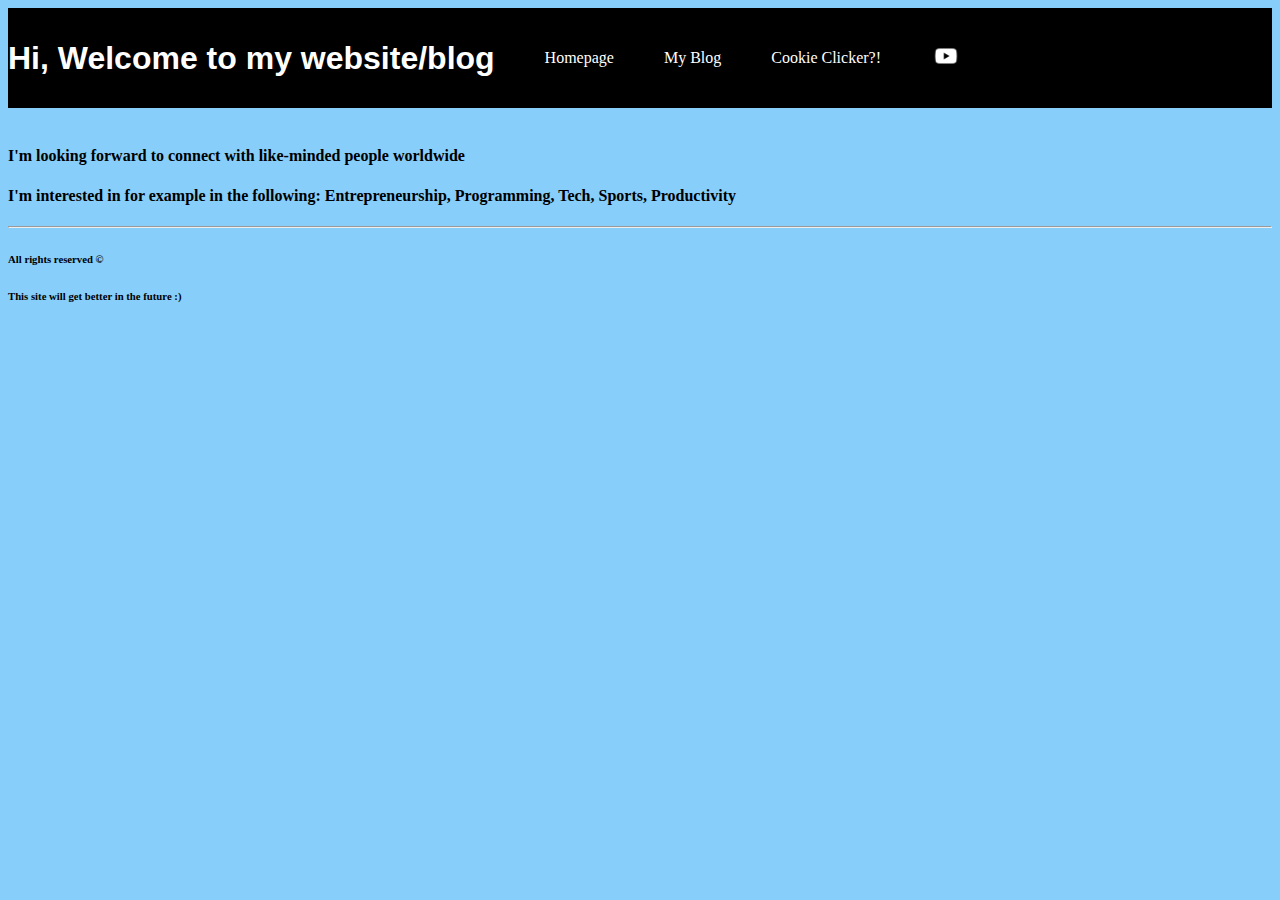
<file: index.html>
<!DOCTYPE html>
<html lang="en">
<head>
    <meta charset="UTF-8">
    <meta name="viewport" content="width=device-width, initial-scale=1.0">
    <link href="https://cdn.jsdelivr.net/npm/bootstrap@5.2.3/dist/css/bootstrap.min.css" rel="stylesheet" integrity="sha384-rbsA2VBKQhggwzxH7pPCaAqO46MgnOM80zW1RWuH61DGLwZJEdK2Kadq2F9CUG65" crossorigin="anonymous">
    <script src="https://cdn.jsdelivr.net/npm/bootstrap@5.2.3/dist/js/bootstrap.bundle.min.js" integrity="sha384-kenU1KFdBIe4zVF0s0G1M5b4hcpxyD9F7jL+jjXkk+Q2h455rYXK/7HAuoJl+0I4" crossorigin="anonymous"></script>
    <link href="styles.css" rel="stylesheet">
    <title>Elmeri's Blog</title>
    <link rel="stylesheet" href="styles.css">
</head>
<body class="body-color">
    <div class="top-bar">
        <h1 class="h1-color">Hi, Welcome to my website/blog</h1>
        <a href="index.html" class="link-color">Homepage</a>
        <a href="blog.html" class="link-color">My Blog</a>
        <a href="cookie_clicker.html" class="link-color">Cookie Clicker?!</a>
        <a href="https://www.youtube.com/@ClipStoriess" target="_blank">
            <img src="youtube-logo-black-and-white.png" class="img-size">
        </a>
    </div>

    <br>

    <h4>I'm looking forward to connect with like-minded people worldwide</h4>
    <h4>I'm interested in for example in the following: Entrepreneurship, Programming, Tech, Sports, Productivity</h4>
    <hr>
    <footer>
        <h6>All rights reserved &#169</h6>
        <h6>This site will get better in the future :)</h6>
    </footer>
</body>
</html>
</file>
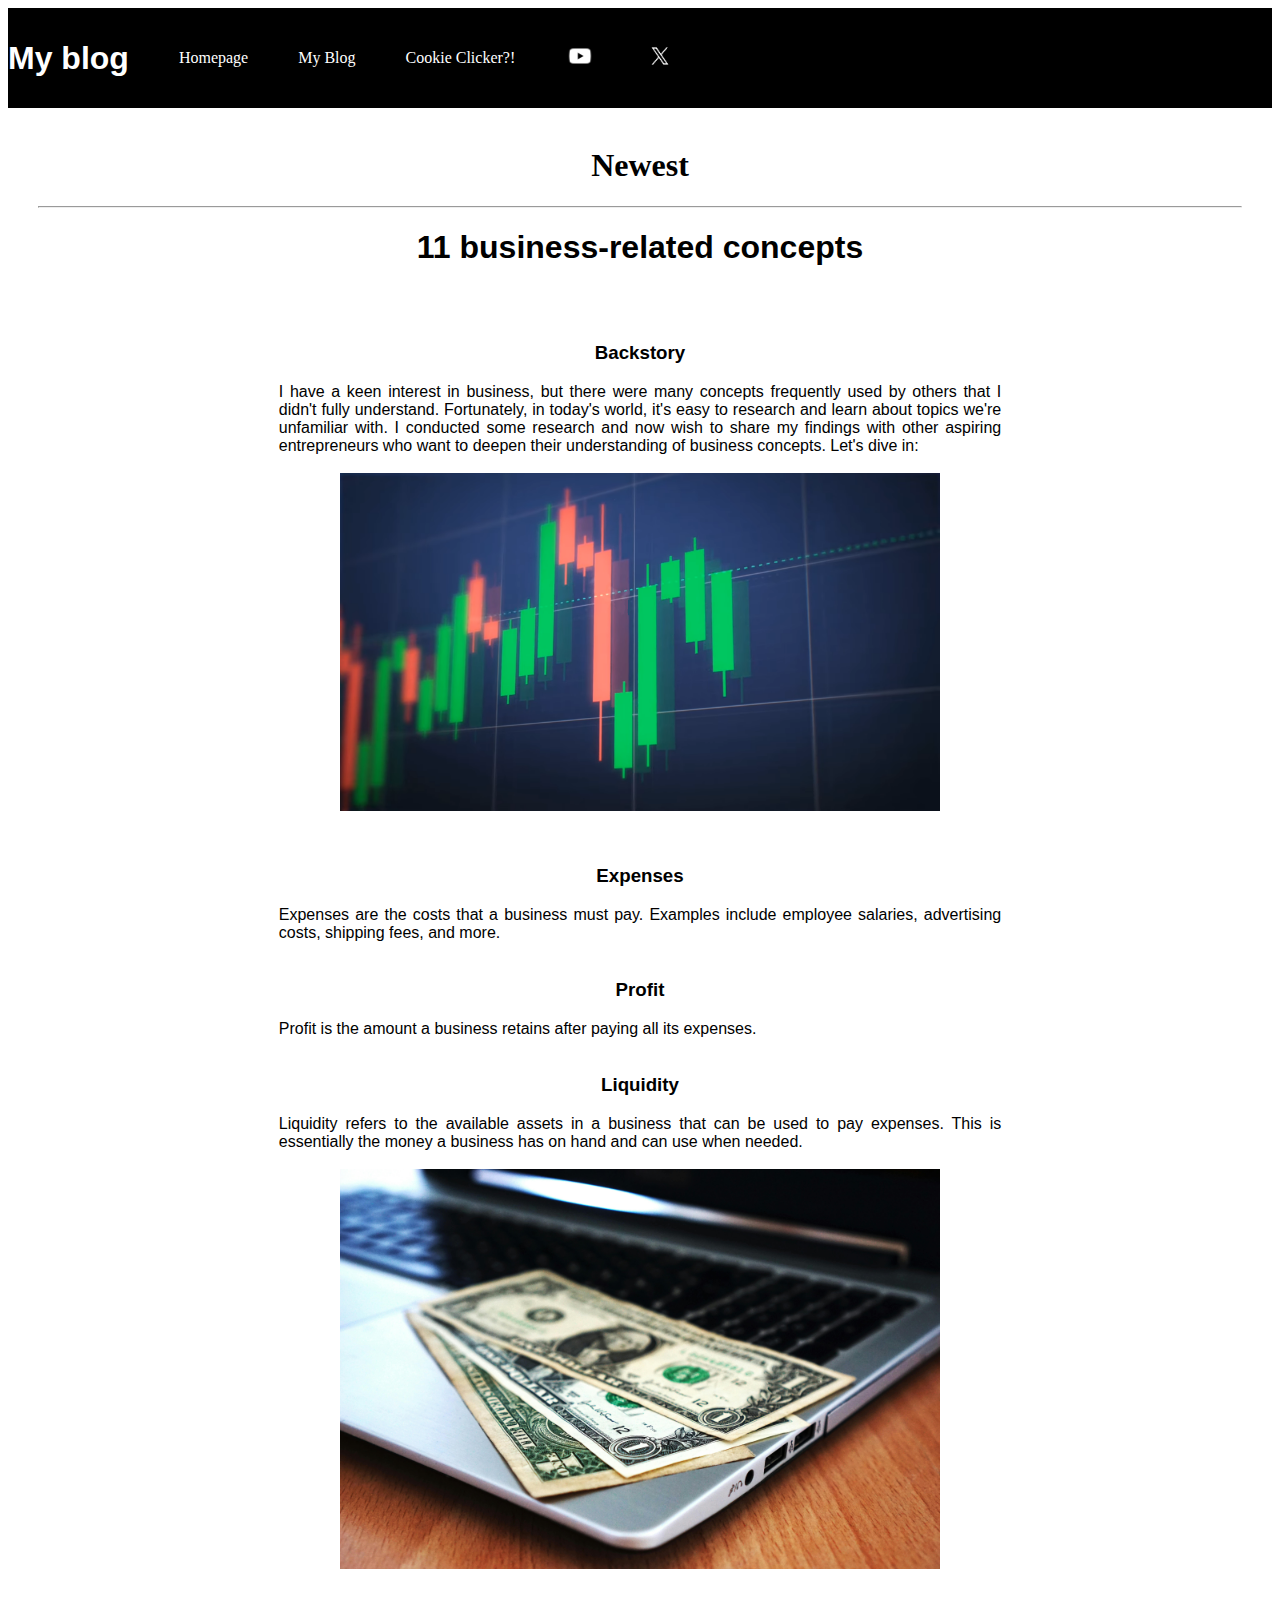
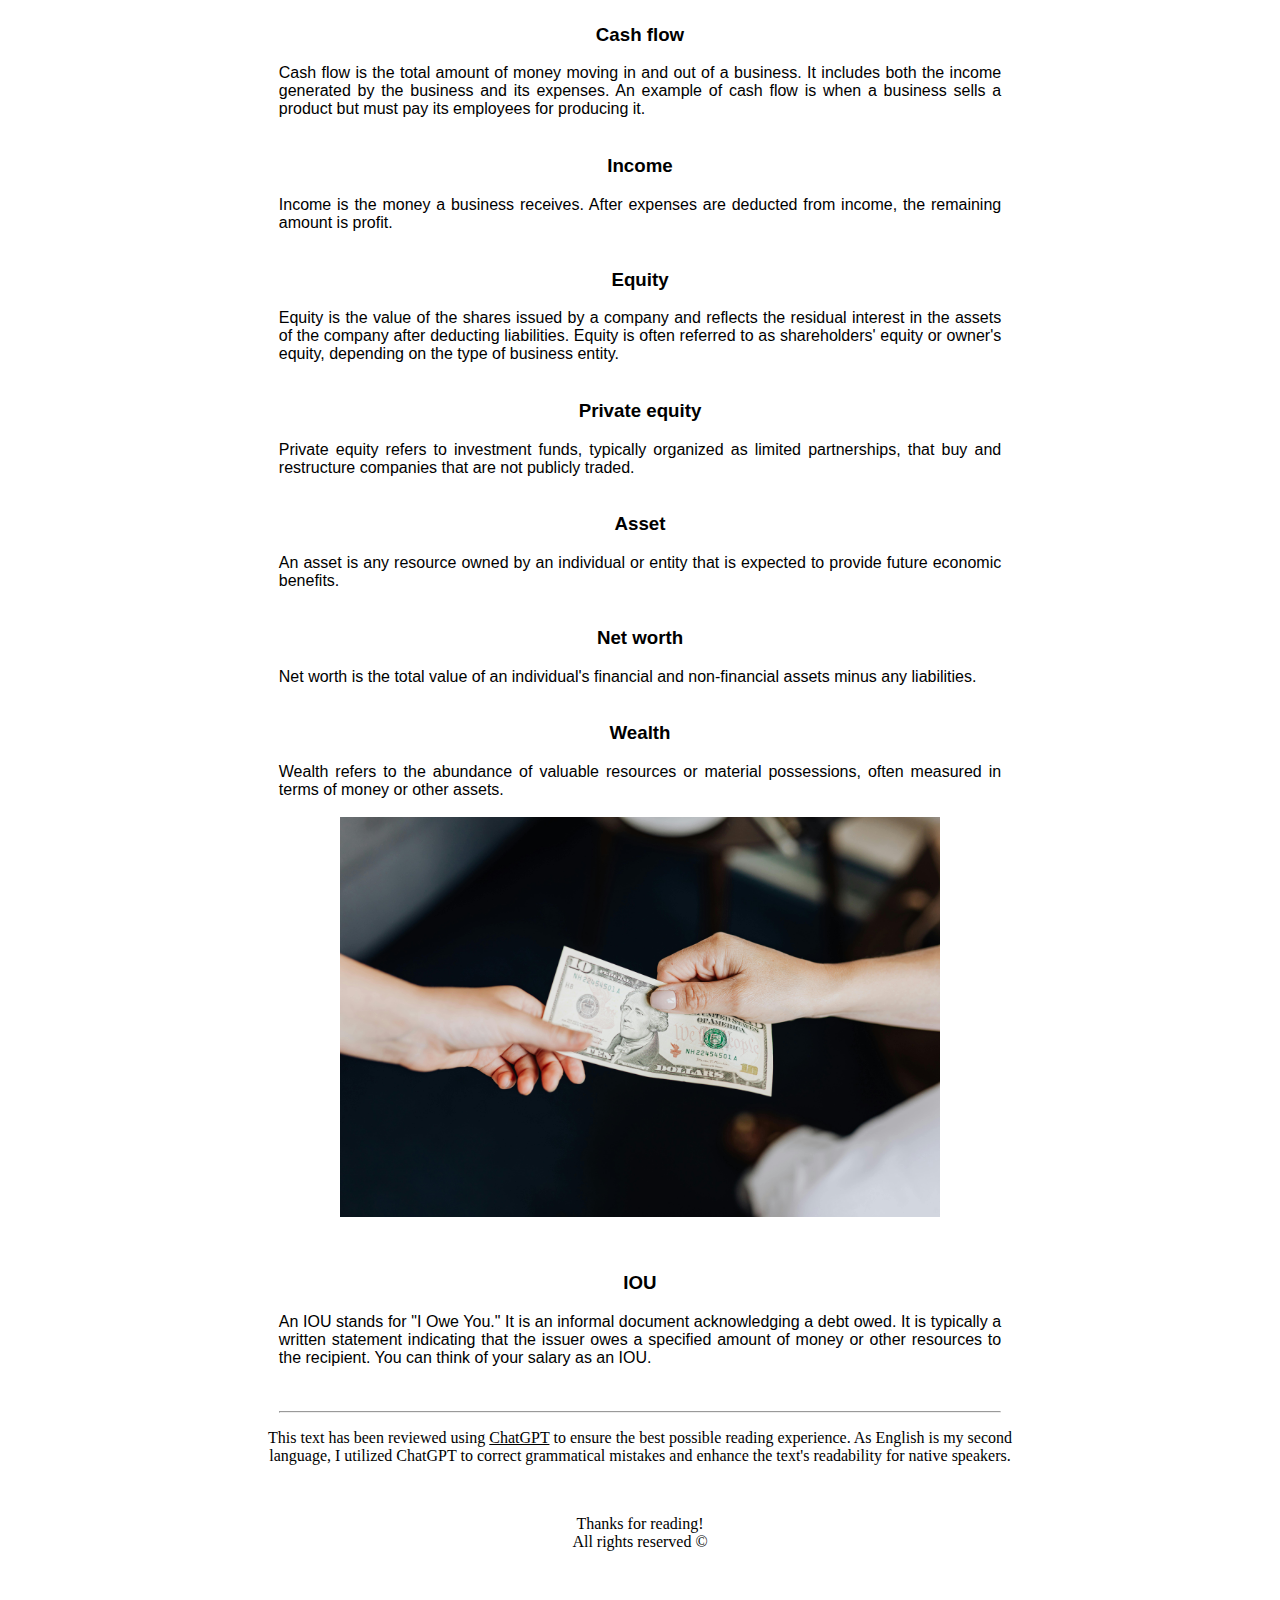
<file: blog.html>
<!DOCTYPE html>
<html lang="en">
<head>
    <meta charset="UTF-8">
    <meta name="viewport" content="width=device-width, initial-scale=1.0">
    <link href="https://cdn.jsdelivr.net/npm/bootstrap@5.2.3/dist/css/bootstrap.min.css" rel="stylesheet" integrity="sha384-rbsA2VBKQhggwzxH7pPCaAqO46MgnOM80zW1RWuH61DGLwZJEdK2Kadq2F9CUG65" crossorigin="anonymous">
    <script src="https://cdn.jsdelivr.net/npm/bootstrap@5.2.3/dist/js/bootstrap.bundle.min.js" integrity="sha384-kenU1KFdBIe4zVF0s0G1M5b4hcpxyD9F7jL+jjXkk+Q2h455rYXK/7HAuoJl+0I4" crossorigin="anonymous"></script>
    <link href="styles.css" rel="stylesheet">
    <title>Blog</title>
    <link rel="stylesheet" href="styles.css">
</head>
<body>
    <header>
        
        <div class="top-bar">
            <h1 class="h1-color">My blog</h1>
            <a href="index.html" class="link-color">Homepage</a>
            <a href="blog.html" class="link-color">My Blog</a>
            <a href="cookie_clicker.html" class="link-color">Cookie Clicker?!</a>
            <a href="https://www.youtube.com/@ClipStoriess" target="_blank">
                <img src="youtube-logo-black-and-white.png" class="img-size">
            </a>
            <a href="https://x.com/3lmeri_" target="_blank">
                <img src="x-logo.jpg" class="img-size">
            </a>
        </div>
    </header>

    <br>

    <main class="margin">
        <h1 class="center">Newest</h1>
        <hr>
            <div  class="blog-font margin-20 justified-text center">
                <p>
                    <h1 class="center">11 business-related concepts</h1>
                    <br>
                    <br>
                    <h3 class="center">Backstory</h3>
                    I have a keen interest in business, but there were many concepts frequently used by others that I didn't fully understand. Fortunately, in today's world, it's easy to research and learn about topics we're unfamiliar with. I conducted some research and now wish to share my findings with other aspiring entrepreneurs who want to deepen their understanding of business concepts. Let's dive in:
                    <br>
                    <br>
                    <img class="img-size-iso justify-content-center" src="market-up.and-down.png">
                    <br>
                    <br>
                    <h3 class="center">Expenses</h3>
                    Expenses are the costs that a business must pay. Examples include employee salaries, advertising costs, shipping fees, and more.
                    <br>
                    <br>
                    <h3 class="center">Profit</h3>
                    Profit is the amount a business retains after paying all its expenses.
                    <br>
                    <br>
                    <h3 class="center">Liquidity</h3>
                    Liquidity refers to the available assets in a business that can be used to pay expenses. This is essentially the money a business has on hand and can use when needed.
                    <br>
                    <br>
                    <img class="img-size-iso" src="pexels-pixabay-163056.jpg">
                    <br>
                    <br>
                    <h3 class="center">Cash flow</h3>
                    Cash flow is the total amount of money moving in and out of a business. It includes both the income generated by the business and its expenses. An example of cash flow is when a business sells a product but must pay its employees for producing it.
                    <br>
                    <br>
                    <h3 class="center">Income</h3>
                    Income is the money a business receives. After expenses are deducted from income, the remaining amount is profit.
                    <br>
                    <br>
                    <h3 class="center">Equity</h3>
                    Equity is the value of the shares issued by a company and reflects the residual interest in the assets of the company after deducting liabilities. Equity is often referred to as shareholders' equity or owner's equity, depending on the type of business entity.
                    <br>
                    <br>
                    <h3 class="center">Private equity</h3>
                    Private equity refers to investment funds, typically organized as limited partnerships, that buy and restructure companies that are not publicly traded.
                    <br>
                    <br>
                    <h3 class="center">Asset</h3>               
                    An asset is any resource owned by an individual or entity that is expected to provide future economic benefits.
                    <br>
                    <br>
                    <h3 class="center">Net worth</h3>                   
                    Net worth is the total value of an individual's financial and non-financial assets minus any liabilities.
                    <br>
                    <br>
                    <h3 class="center">Wealth</h3>                   
                    Wealth refers to the abundance of valuable resources or material possessions, often measured in terms of money or other assets.	
                    <br>
                    <br>
                    <img class="img-size-iso" src="antaa-rahaa-give-money.jpg">
                    <br>
                    <br>
                    <h3 class="center">IOU</h3>
                    An IOU stands for "I Owe You." It is an informal document acknowledging a debt owed. It is typically a written statement indicating that the issuer owes a specified amount of money or other resources to the recipient. You can think of your salary as an IOU.
                    <br>
                    <br>
                    <br>
                    <hr>
                    


                </p>
            </main>

            <footer class="margin-20 center bottom-margin-50">
                This text has been reviewed using <a href="https://chatgpt.com/" class="clean-link">ChatGPT</a> to ensure the best possible reading experience. As English is my second language, I utilized ChatGPT to correct grammatical mistakes and enhance the text's readability for native speakers.
            </footer>
        </div>
            <div class="center bottom-margin-50">
                <h7>
                    Thanks for reading!
                    <br>
                    All rights reserved &#169
                </h7>
            </div>
</body>
</html>
</file>
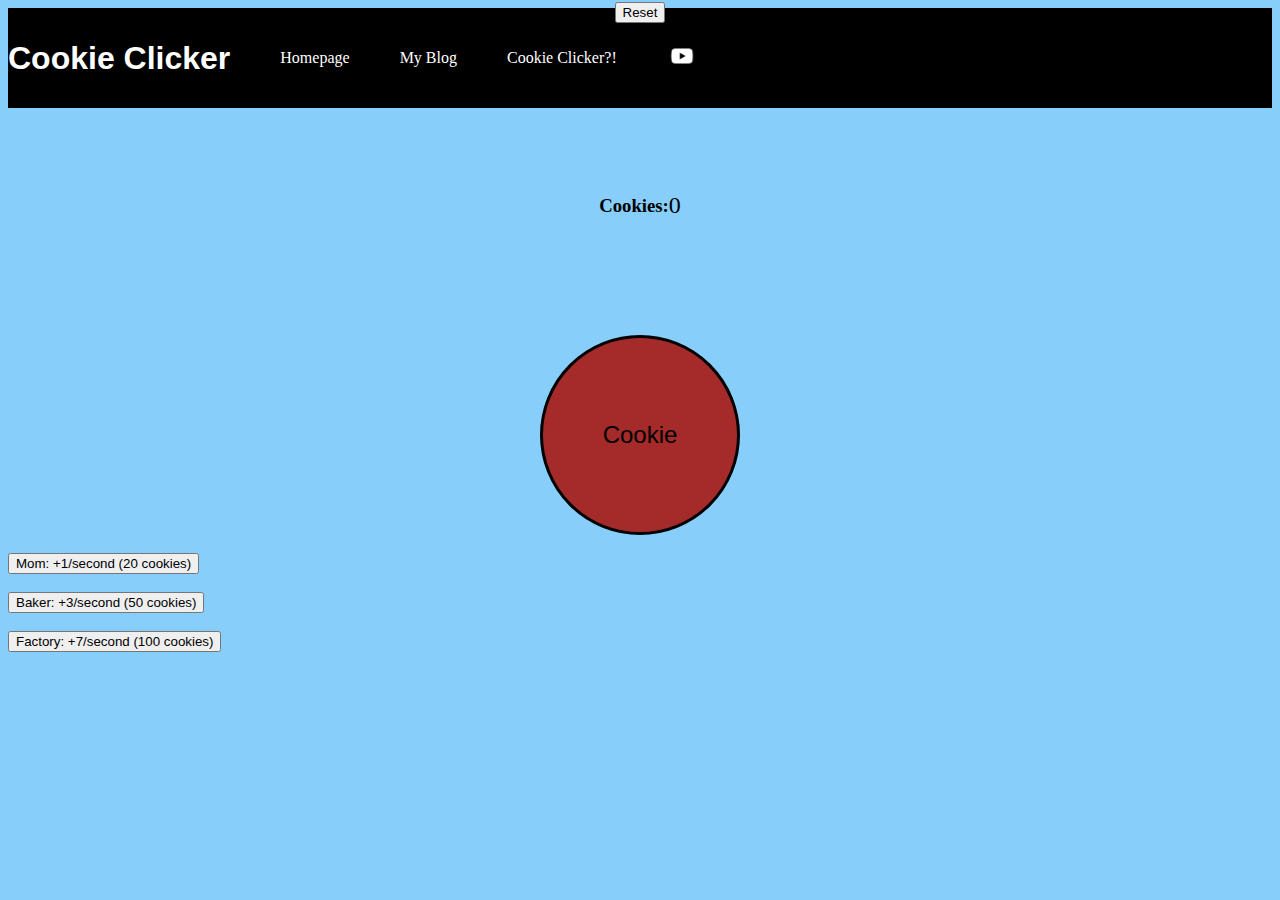
<file: cookie_clicker.html>
<!DOCTYPE html>

<html lang="en">
    <head>
        <meta charset="utf-8">
        <meta name="viewport" content="width=device-width, initial-scale=1">
        <link href="https://cdn.jsdelivr.net/npm/bootstrap@5.2.3/dist/css/bootstrap.min.css" rel="stylesheet" integrity="sha384-rbsA2VBKQhggwzxH7pPCaAqO46MgnOM80zW1RWuH61DGLwZJEdK2Kadq2F9CUG65" crossorigin="anonymous">
        <script src="https://cdn.jsdelivr.net/npm/bootstrap@5.2.3/dist/js/bootstrap.bundle.min.js" integrity="sha384-kenU1KFdBIe4zVF0s0G1M5b4hcpxyD9F7jL+jjXkk+Q2h455rYXK/7HAuoJl+0I4" crossorigin="anonymous"></script>
        <link href="styles.css" rel="stylesheet">
        <title>Cookie Cliker</title>
    </head>

    <body class="body-color">
        <div class="top-bar">
            <h1 class="h1-color">Cookie Clicker</h1>
            <a href="index.html" class="link-color">Homepage</a>
            <a href="blog.html" class="link-color">My Blog</a>
            <a href="cookie_clicker.html" class="link-color">Cookie Clicker?!</a>
            <a href="https://www.youtube.com/@ClipStoriess" target="_blank">
                <img src="youtube-logo-black-and-white.png" class="img-size">
            </a>
        </div>

        <br>
        <div class="counter-location">
            <h3>Cookies:</h3>
                <div id="counter" class="counter">0</div>
        </div>
        <button class="cookieButton" id="cookieButton">Cookie</button>
        <br>
        <button id="mom" class="btn btn-primary">Mom: +1/second (20 cookies)</button>
        <br>
        <br>
        <button id="bakery" class="btn btn-primary">Baker: +3/second (50 cookies)</button>
        <br>
        <br>
        <button id="factory" class="btn btn-primary">Factory: +7/second (100 cookies)</button>


        <div class="reset">
            <button id="reset" class="btn btn-danger">Reset</button>
        </div>

        <div class="cookie" id="cookie"></div>
        <script src="logic.js"></script>
    </body>
</html>
</file>
<file: styles.css>
.body-color {
    background-color: LightSkyBlue;
}

.cookieButton {
    display: block;
    margin: auto;
    font-size: 24px;
    width: 200px;
    height: 200px;
    margin-top: 100px;
    background-color: brown;
    border: 3px solid black;
    border-radius: 50%;
    color: black;

}

.counter-location {
    display: flex;
    justify-content: center;
    align-items: center;
    margin-bottom: 0px;
    margin-top: 50px;
}

.href-margin {
    margin-left: 30px;
    text-decoration: none;
}

.hr-margin {
    margin-left: 30px;
    margin-right: 30px;
}

.mouseenter1 {
    margin-top: 95px;
    width: 205px;
    height: 205px;
}

.counter {
    font-size: 24px;
}

.reset {
    display: flex;
    justify-content: center;
    align-items: center;
    margin-top: -650px;
}

.flex {
    display: flex;
}

.flex-item {
    width: 200px;
    height: 30px;
    margin-right: 10px;

}

.shop {
    display: block;
    margin-right: 10px;
    margin-bottom: 2px;
    width: 200px;
}

.top-bar {
    background-color: rgb(0, 0, 0);
    height: 100px;
    display: flex;
    align-items: center;
    text-align: right;
    gap: 50px;

 }

 .link-color {
    color: white;
    text-decoration: none;
 }

.h1-color {
    color: white;
    font-family: cursive, Arial, Helvetica, sans-serif;
}

.img-size {
    width: 30px;
}

.img-size-iso {
    width: 600px;
    display: block;
    margin: auto;
}

.margin {
    margin-left: 30px;
    margin-right: 30px;
}

.blog-font {
    font-family: sans-serif, Arial;
    text-align: center;
}

.center {
    text-align: center;
}


.container {
    width: 100%;
    text-align: right;
    padding: 20px;
}

.margin-20 {
    margin-left: 20%;
    margin-right: 20%;
}

.margin-10 {
    margin-left: 10%;
    margin-right: 10%;
}

.clean-link {
    direction: none;
    color: black;
}

.bottom-margin-50 {
    margin-bottom: 50px;
}

.justified-text {
    text-align: justify;
}
</file>
